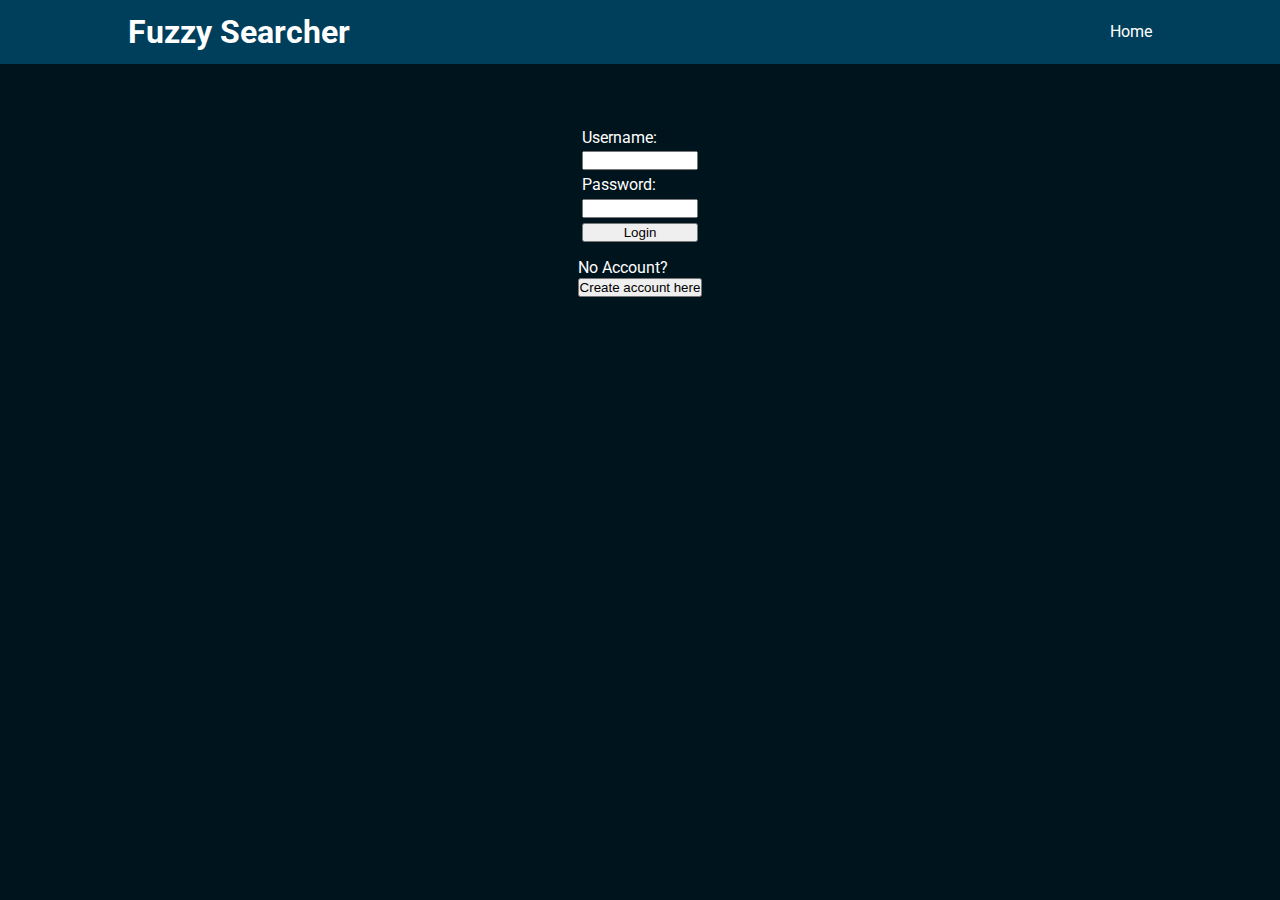
<file: Backend/wwwroot/login.html>
<!DOCTYPE html>
<html lang="en">
<head>
    <meta charset="UTF-8">
    <meta name="viewport" content="width=device-width, initial-scale=1.0">
    <title>Fuzzy Searcher, Login</title>
    <link rel="preconnect" href="https://fonts.googleapis.com">
    <link rel="preconnect" href="https://fonts.gstatic.com" crossorigin>
    <link href="https://fonts.googleapis.com/css2?family=Roboto:ital,wght@0,100;0,300;0,400;0,500;0,700;0,900;1,100;1,300;1,400;1,500;1,700;1,900&display=swap" rel="stylesheet">
    <link rel="stylesheet" href="https://fonts.googleapis.com/css2?family=Material+Symbols+Outlined:opsz,wght,FILL,GRAD@20..48,100..700,0..1,-50..200" />
    <link rel="stylesheet" href="./css/styles.css">
    <link rel="stylesheet" href="./css/Roboto.css">
    <link rel="stylesheet" href="./css/NavBar.css">
    <link rel="stylesheet" href="./css/CreateAcc.css">
</head>
<header>
    <h1 class="roboto-bold">Fuzzy Searcher</h1>
    <nav>
        <ul>
            <li class="nav-list-item roboto-regular"><a href="./index.html">Home</a></li>
        </ul>
    </nav>
</header>
<body>
    <section id="new-account-container"></section>
    <section id="create-acc-section">
        <form class="roboto-regular text-color">
            <label for="username">Username:</label>
            <input type="text" name="username" id="username-form">
    
            <label for="password">Password:</label>
            <input type="password" name="password" id="password-form">
    
            <input type="button" value="Login" id="submit-login">
        </form>
        <div class="create-account roboto-regular text-color">
            <p>No Account?</p>
            <button id="create-acc-button">Create account here</button>
        </div>
    </section>
    <script type="module"  src="./js/logincred.mjs"></script>
    <script type="module" src="./js/createAccount.js"></script>
</body>
</html>
</file>
<file: Backend/wwwroot/css/styles.css>
/* Color Pallet */
/*
    #00202e Dark Blue
    #003f5c Mid Blue
    #2c4875 Light Blue
    #8a508f Dark Purple
    #bc5090 Light Purple
    #ff6361 Red
    #ff8531 Orange
    #ffa600 Dark Yellow
    #ffd380 Light Yellow
*/
* {
    margin: 0%;
    padding: 0%;
}

body {
    background-color: #00141d;
}

.text-color {
    color: white;
}

.data-title {
    color: white;
}


#content-container {
    display: flex;
    flex-wrap: wrap;
}

.user-element {
    background-color: rgba(255, 255, 255, 0.8);
    padding: .5rem;
    margin: .2rem;
    border-radius: .5rem;
    width: fit-content;
}

.user-element:hover {
    padding: 1rem;
    cursor: pointer;
}
</file>
<file: Backend/wwwroot/css/Roboto.css>
.roboto-thin {
    font-family: "Roboto", sans-serif;
    font-weight: 100;
    font-style: normal;
  }
  
  .roboto-light {
    font-family: "Roboto", sans-serif;
    font-weight: 300;
    font-style: normal;
  }
  
  .roboto-regular {
    font-family: "Roboto", sans-serif;
    font-weight: 400;
    font-style: normal;
  }
  
  .roboto-medium {
    font-family: "Roboto", sans-serif;
    font-weight: 500;
    font-style: normal;
  }
  
  .roboto-bold {
    font-family: "Roboto", sans-serif;
    font-weight: 700;
    font-style: normal;
  }
  
  .roboto-black {
    font-family: "Roboto", sans-serif;
    font-weight: 900;
    font-style: normal;
  }
  
  .roboto-thin-italic {
    font-family: "Roboto", sans-serif;
    font-weight: 100;
    font-style: italic;
  }
  
  .roboto-light-italic {
    font-family: "Roboto", sans-serif;
    font-weight: 300;
    font-style: italic;
  }
  
  .roboto-regular-italic {
    font-family: "Roboto", sans-serif;
    font-weight: 400;
    font-style: italic;
  }
  
  .roboto-medium-italic {
    font-family: "Roboto", sans-serif;
    font-weight: 500;
    font-style: italic;
  }
  
  .roboto-bold-italic {
    font-family: "Roboto", sans-serif;
    font-weight: 700;
    font-style: italic;
  }
  
  .roboto-black-italic {
    font-family: "Roboto", sans-serif;
    font-weight: 900;
    font-style: italic;
  }
</file>
<file: Backend/wwwroot/css/NavBar.css>
header {
    display: flex;
    justify-content: space-between;
    align-items: center;
    padding: .8rem 10%;
    background-color: #003f5c;
    color: white;
}

.nav-list-item {
    list-style-type: none;
}

.nav-list-item a {
    all: unset;
}

.nav-list-item:hover {
    cursor: pointer;
    color: #ff6361;
}
</file>
<file: Backend/wwwroot/css/CreateAcc.css>
#create-acc-section {
    display: flex;
    justify-content: center;
    align-items: center;
    flex-direction: column;
    padding: 5%;
    gap: 1rem;
}

#create-acc-section form {
    display: flex;
    justify-content: center;
    flex-direction: column;
    gap: .3rem;
    width: 10%;
}

#new-account-wrapper {
    position: absolute;
    display: flex;
    flex-direction: column;
    justify-content: center;
    align-items: center;
    width: 100%;
    height: 92.5%;
    margin-bottom: 50%;
    background-color: #003f5c;
}

.new-account-header-container {
    display: flex;
    justify-content: space-around;
    align-items: center;
    width: 50%;
    margin-bottom: 2rem;
}

#close-new-account-creation:hover {
    cursor: pointer;
    color: #ff6361;
}
</file>
